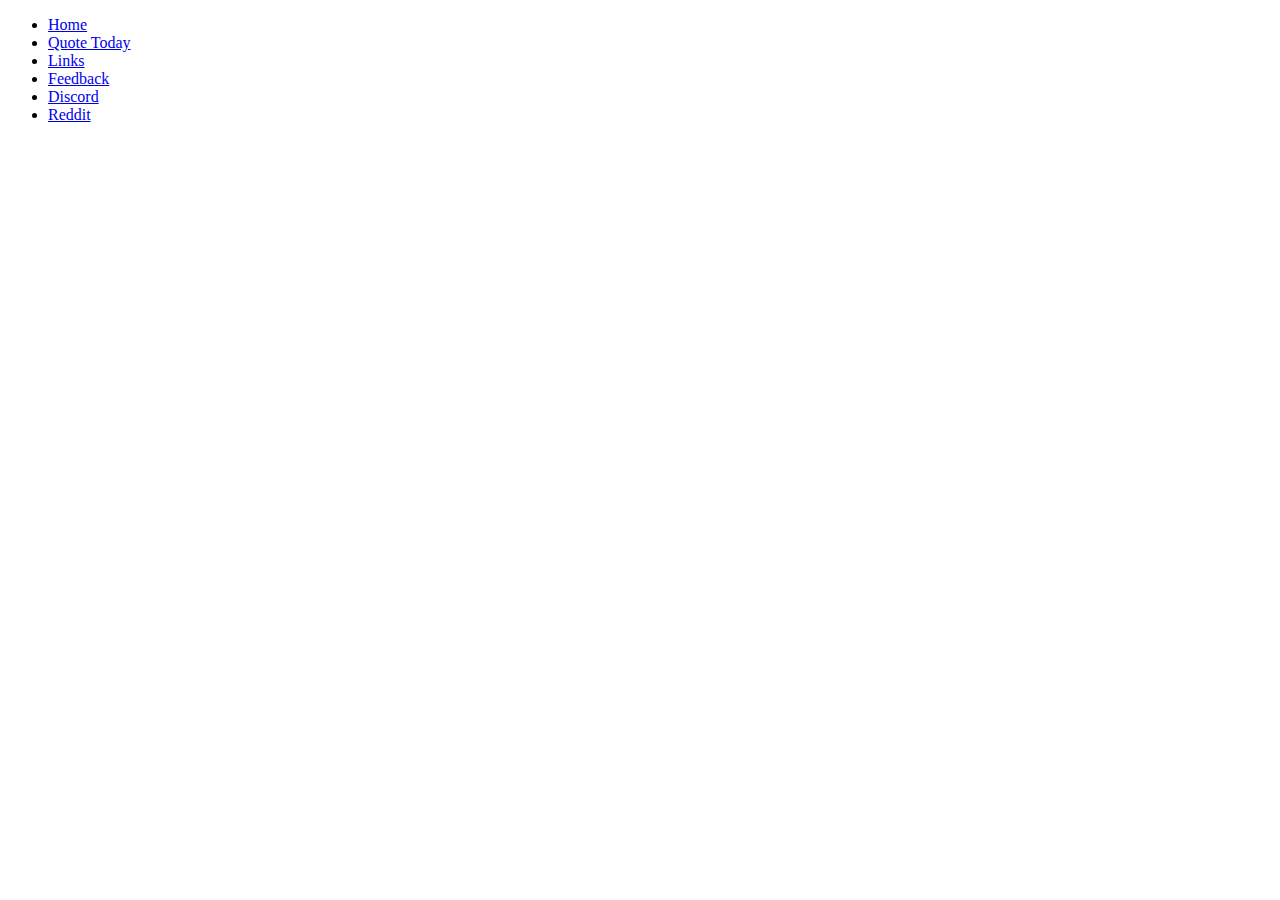
<file: header.html>
<!DOCTYPE html>
<html>
 <ul id="nav">
	<li><a href="https://twentdoggo.github.io/">Home</a></li>
	<li><a href="https://twentdoggo.github.io/quotetoday">Quote Today</a></li>
	<li><a href="https://twentdoggo.github.io/links">Links</a></li>
	<li><a href="https://twentdoggo.github.io/feedback">Feedback</a></li>
	<li><a href="https://twentdoggo.github.io/discord">Discord</a></li>
	<li><a href="https://twentdoggo.github.io/reddit">Reddit</a></li>
 </ul>
 </html>
</file>
